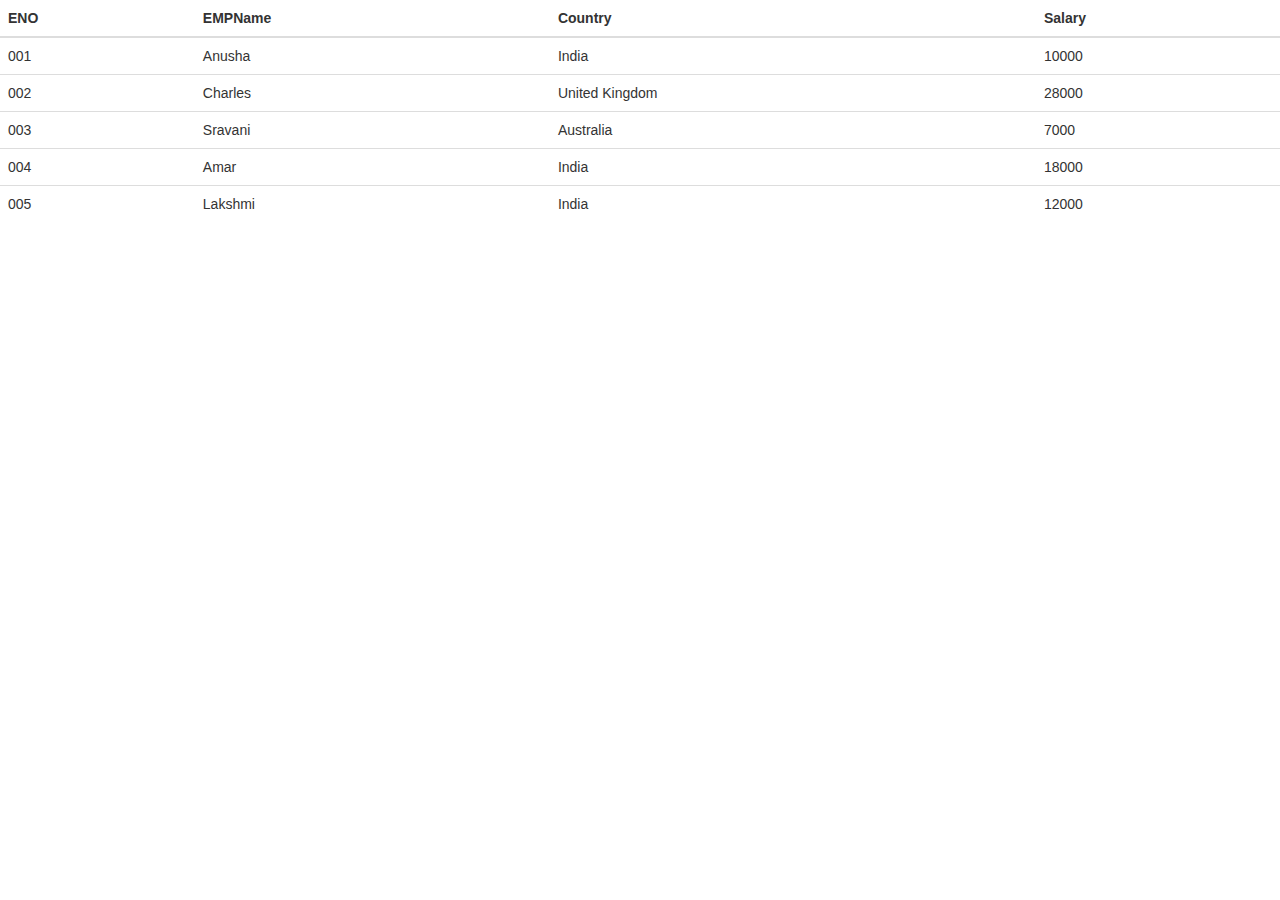
<file: defender_antivirus_cloud_manager/www/logs/index.html>
<!DOCTYPE html>
<html lang="en">
<head>
    <link rel="stylesheet" href="http://maxcdn.bootstrapcdn.com/bootstrap/3.2.0/css/bootstrap.min.css">
    <link rel="stylesheet" href="http://cdn.datatables.net/1.10.2/css/jquery.dataTables.min.css">
</head>
<body>

    <div class="table-responsive">
    <table id="myTable" class="display table" width="100%">
        <thead>  
          <tr>  
            <th>ENO</th>  
            <th>EMPName</th>  
            <th>Country</th>  
            <th>Salary</th>  
          </tr>  
        </thead>  
        <tbody>  
          <tr>  
            <td>001</td>  
            <td>Anusha</td>  
            <td>India</td>  
            <td>10000</td>  
          </tr>  
          <tr>  
            <td>002</td>  
            <td>Charles</td>  
            <td>United Kingdom</td>  
            <td>28000</td>  
          </tr>  
          <tr>  
            <td>003</td>  
            <td>Sravani</td>  
            <td>Australia</td>  
            <td>7000</td>  
          </tr>  
           <tr>  
            <td>004</td>  
            <td>Amar</td>  
            <td>India</td>  
            <td>18000</td>  
          </tr>  
          <tr>  
            <td>005</td>  
            <td>Lakshmi</td>  
            <td>India</td>  
            <td>12000</td>  
          </tr>  
        </tbody>  
    </table>
    </div>

    <script src="http://ajax.googleapis.com/ajax/libs/jquery/1.7.1/jquery.min.js"></script>
    <script type="text/javascript"  src="http://cdn.datatables.net/1.10.2/js/jquery.dataTables.min.js"></script>
    <script type="text/javascript"  src="http://maxcdn.bootstrapcdn.com/bootstrap/3.2.0/js/bootstrap.min.js">
    </script>
    <script>
      $(document).ready(function(){
        $('#myTable').dataTable();
      });
    </script>

</body>
</html>
</file>
